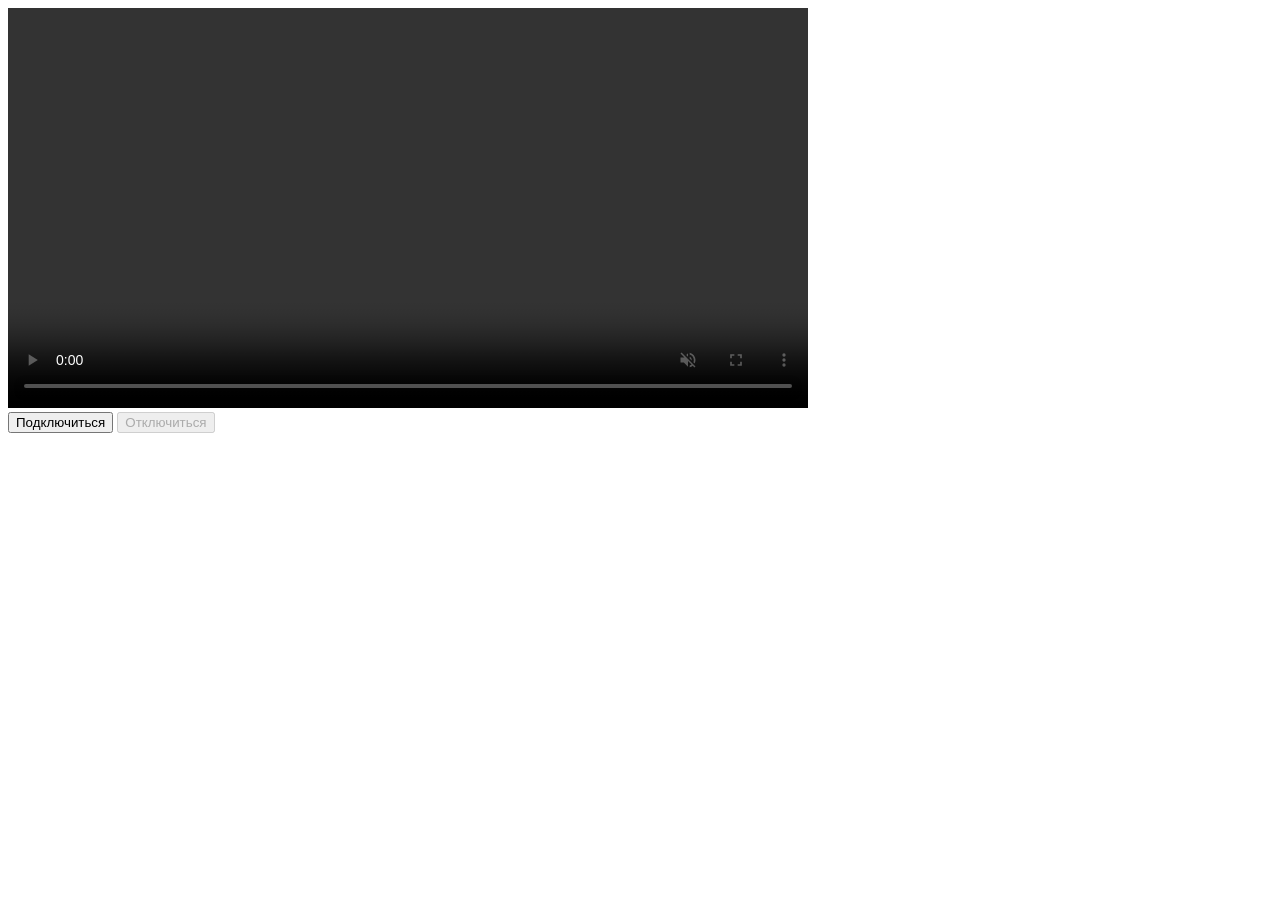
<file: tools/terminal/static/test_video.html>
<!DOCTYPE html>
<html>
<head>
    <meta charset="UTF-8">
    <title> Comma AI WebRTC Client</title>
</head>
<body>
    <video id="video" autoplay muted controls width="800"></video>
    <div>
        <button id="connectBtn">Подключиться</button>
        <button id="disconnectBtn" disabled>Отключиться</button>
    </div>

    <script>
        const video = document.getElementById('video');
        const connectBtn = document.getElementById('connectBtn');
        const disconnectBtn = document.getElementById('disconnectBtn');

        let peerConnection;
        const SERVER_URL = 'https://192.168.1.101:5001';

        // Создание WebRTC соединения
        function createPeerConnection() {
            const config = {
                iceServers: [
                    { urls: 'stun:stun.l.google.com:19302' }
                ]
            };

            peerConnection = new RTCPeerConnection(config);

            // Обработка входящих видеопотоков
            peerConnection.ontrack = (event) => {
                console.log('Получен видеопоток:', event.streams[0]);
                video.srcObject = event.streams[0];
            };

            // Обработка изменения состояния соединения
            peerConnection.onconnectionstatechange = () => {
                console.log('Состояние соединения:', peerConnection.connectionState);
                if (peerConnection.connectionState === 'connected') {
                    connectBtn.disabled = true;
                    disconnectBtn.disabled = false;
                } else if (peerConnection.connectionState === 'disconnected') {
                    connectBtn.disabled = false;
                    disconnectBtn.disabled = true;
                }
            };

            return peerConnection;
        }

        // Подключение к серверу
        async function connect() {
            try {
                peerConnection = createPeerConnection();

                // Создание offer
                const offer = await peerConnection.createOffer();
                await peerConnection.setLocalDescription(offer);

                // Отправка offer на сервер
                const response = await fetch(`${SERVER_URL}/offer`, {
                    method: 'POST',
                    headers: {
                        'Content-Type': 'application/json',
                    },
                    body: JSON.stringify({
                        sdp: offer.sdp,
                        type: offer.type,
                        video: ['camera']  // Укажите ожидаемые типы камер
                    })
                });

                if (!response.ok) {
                    throw new Error(`HTTP error! status: ${response.status}`);
                }

                const answer = await response.json();

                // Установка answer от сервера
                await peerConnection.setRemoteDescription(answer);

            } catch (error) {
                console.error('Ошибка подключения:', error);
                alert('Ошибка подключения: ' + error.message);
            }
        }

        // Отключение
        function disconnect() {
            if (peerConnection) {
                peerConnection.close();
                peerConnection = null;
            }
            video.srcObject = null;
            connectBtn.disabled = false;
            disconnectBtn.disabled = true;
        }

        connectBtn.addEventListener('click', connect);
        disconnectBtn.addEventListener('click', disconnect);
    </script>
</body>
</html>
</file>
